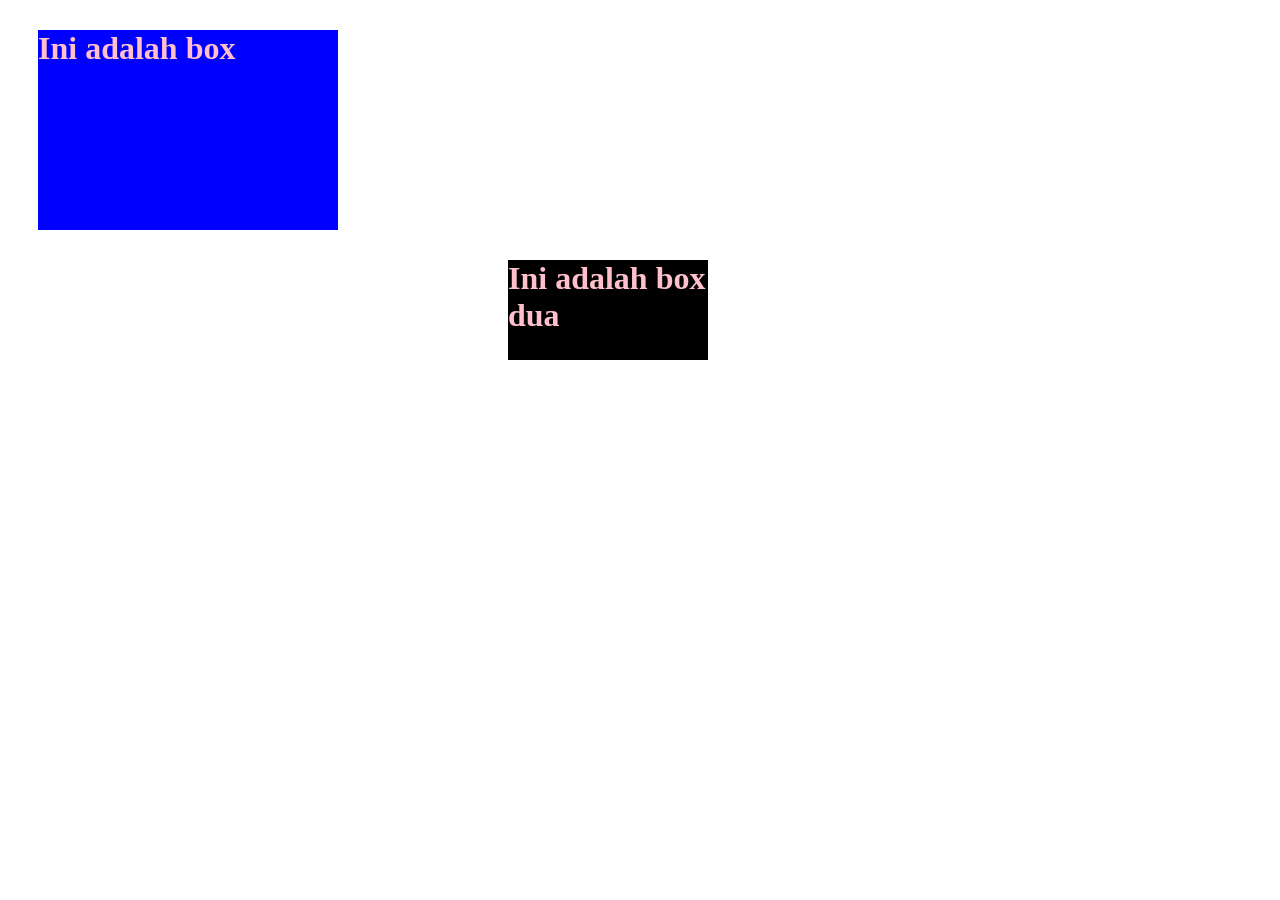
<file: background.html>
<!DOCTYPE html>
<html>

<head>
    <title>Margin CSS</title>
    <link rel="stylesheet" type="text/css" href="styleMargin.css">
</head>

<body>
    <div class="box">
        <h1>Ini adalah box</h1>
    </div>
    <div class="box-dua">
        <h1>Ini adalah box dua</h1>
    </div>
</body>

</html>
</file>
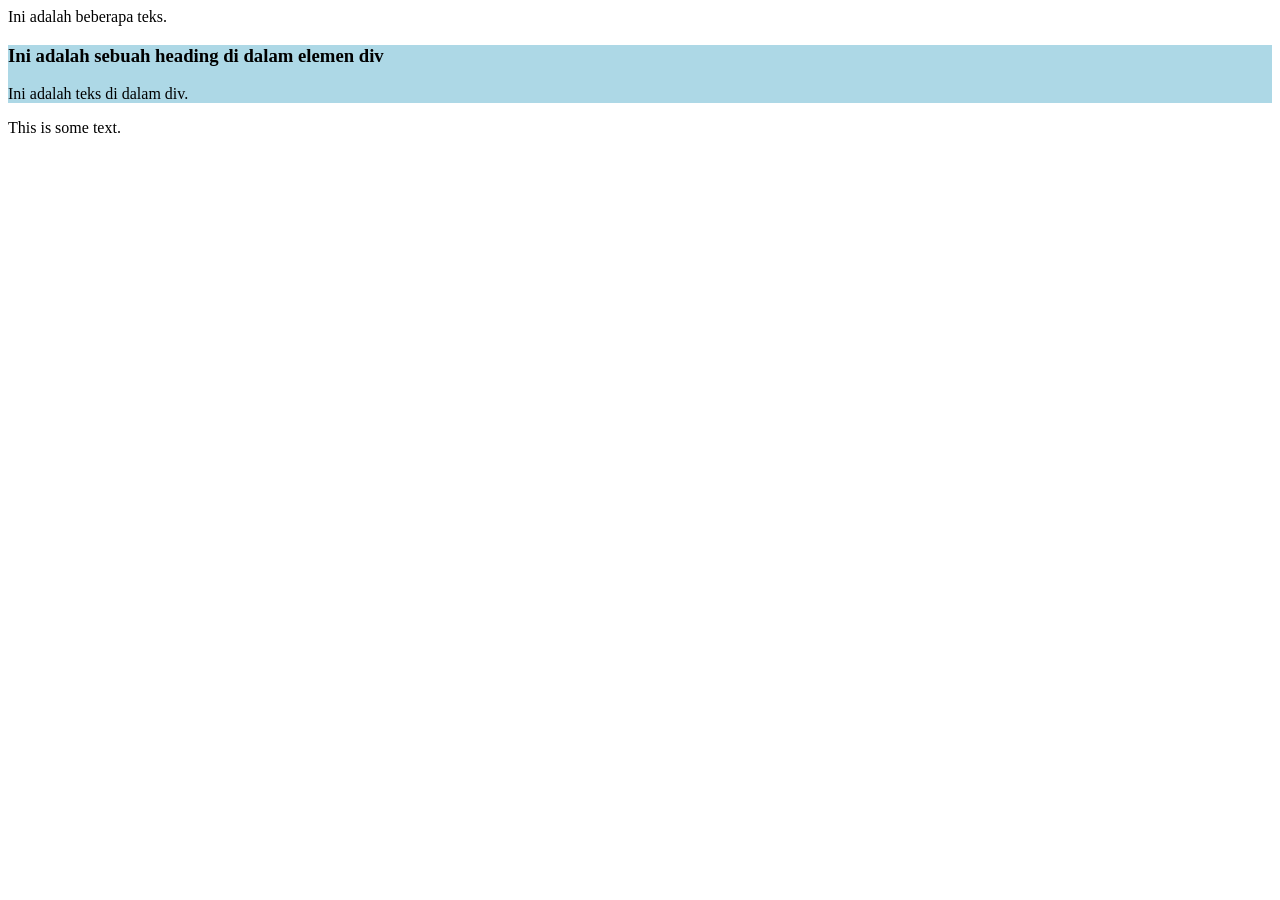
<file: div.html>
<html>

<body>

    <p>Ini adalah beberapa teks.</p>

    <div style="background-color: lightblue">
        <h3>Ini adalah sebuah heading di dalam elemen div</h3>
        <p>Ini adalah teks di dalam div.</p>
    </div>

    <p>This is some text.</p>

</body>

</html>
</file>
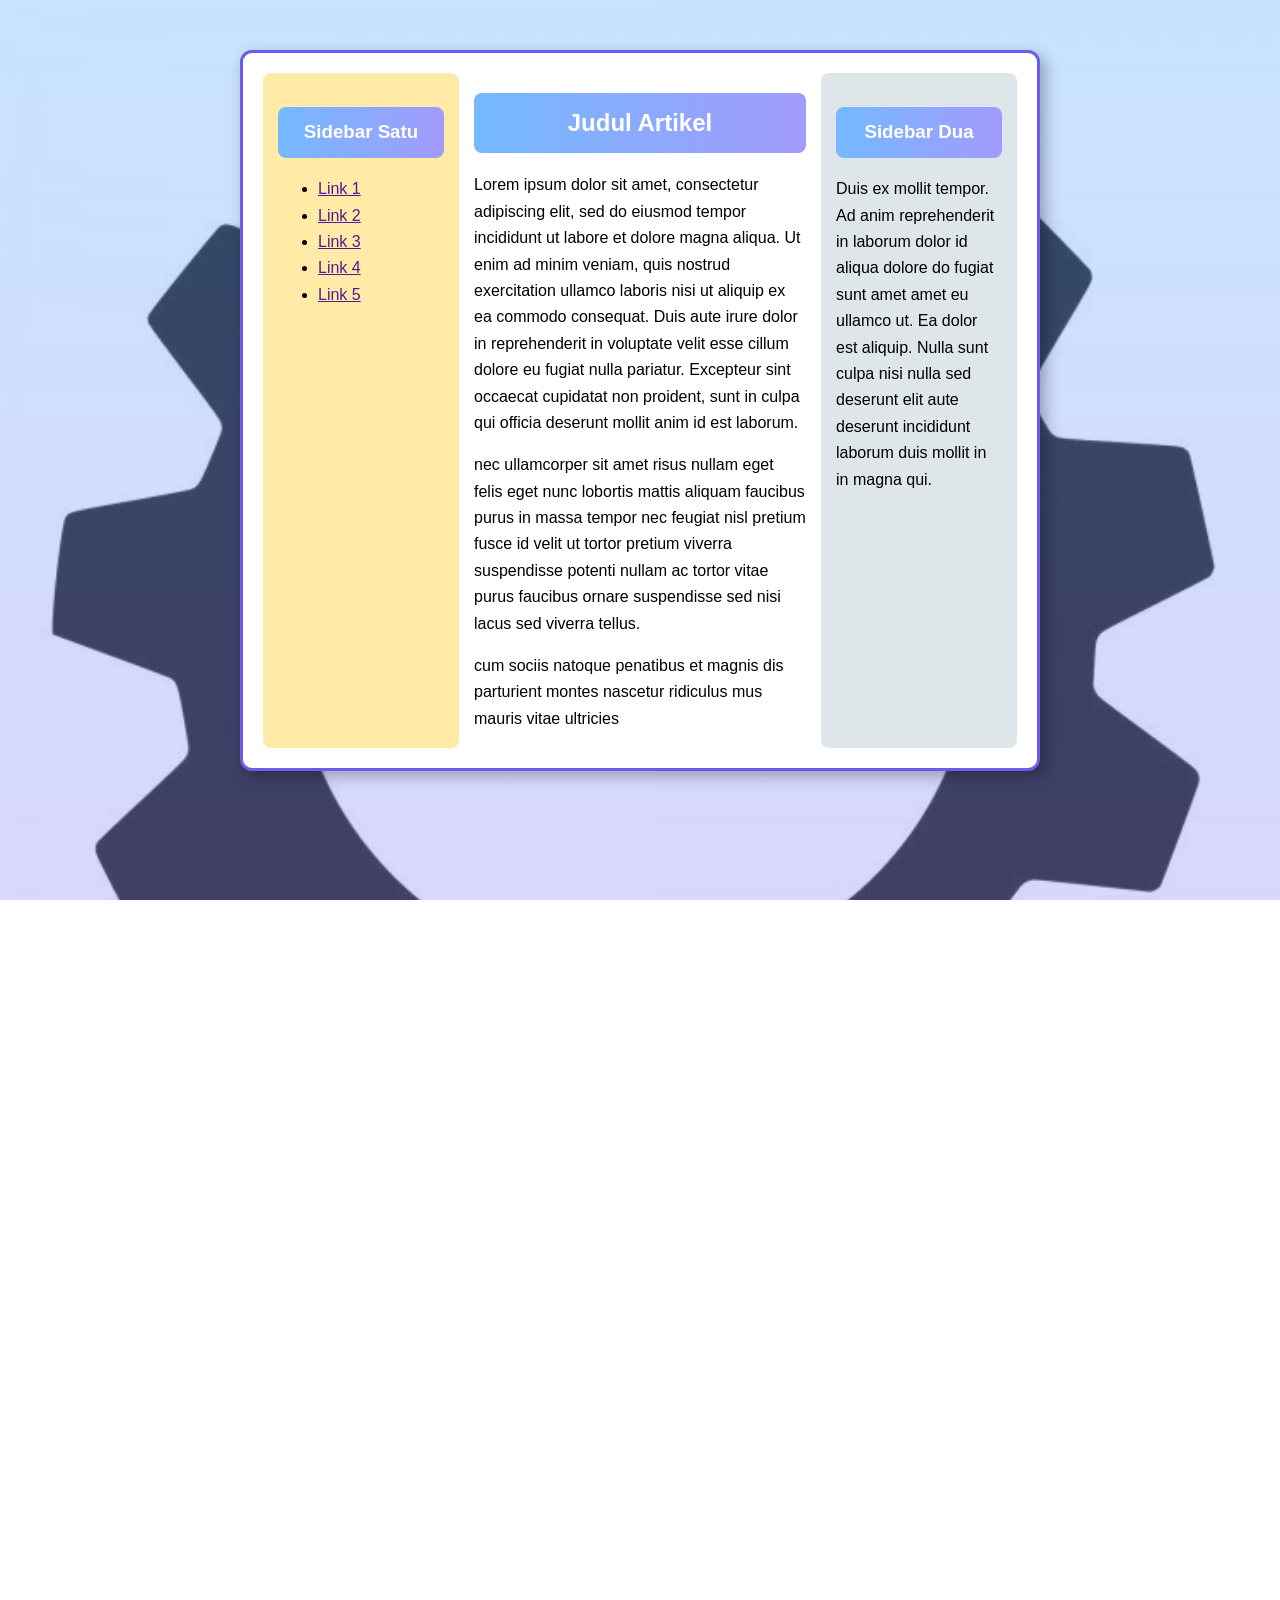
<file: flexbox.html>
<!DOCTYPE html>
<html>
<head>
    <title>Latihan FlexBox</title>
    <link rel="stylesheet" href="style1.css">
</head>
<body>

<!-- Latihan 1 - Kolom -->
    <div class="container-satu">
        <div class="kolom-utama">
            <h2>Judul Artikel</h2>
            <p>Lorem ipsum dolor sit amet, consectetur adipiscing elit, sed do eiusmod tempor incididunt ut labore et dolore magna aliqua. Ut enim ad minim veniam, quis nostrud exercitation ullamco laboris nisi ut aliquip ex ea commodo consequat. Duis aute irure dolor in reprehenderit in voluptate velit esse cillum dolore eu fugiat nulla pariatur. Excepteur sint occaecat cupidatat non proident, sunt in culpa qui officia deserunt mollit anim id est laborum.</p>
            <p>nec ullamcorper sit amet risus nullam eget felis eget nunc lobortis mattis aliquam faucibus purus in massa tempor nec feugiat nisl pretium fusce id velit ut tortor pretium viverra suspendisse potenti nullam ac tortor vitae purus faucibus ornare suspendisse sed nisi lacus sed viverra tellus.</p>
            <p>cum sociis natoque penatibus et magnis dis parturient montes nascetur ridiculus mus mauris vitae ultricies</p>
        </div>

        <div class="sidebar-satu">
            <h3>Sidebar Satu</h3>
            <ul>
                <li><a href="">Link 1</a></li>
                <li><a href="">Link 2</a></li>
                <li><a href="">Link 3</a></li>
                <li><a href="">Link 4</a></li>
                <li><a href="">Link 5</a></li>
            </ul>
        </div>

        <div class="sidebar-dua">
            <h3>Sidebar Dua</h3>
            <p>Duis ex mollit tempor. Ad anim reprehenderit in laborum dolor id aliqua dolore do fugiat sunt amet amet eu ullamco ut. Ea dolor est aliquip. Nulla sunt culpa nisi nulla sed deserunt elit aute deserunt incididunt laborum duis mollit in in magna qui.</p>
        </div>
    </div>
</body>
</html>
</file>
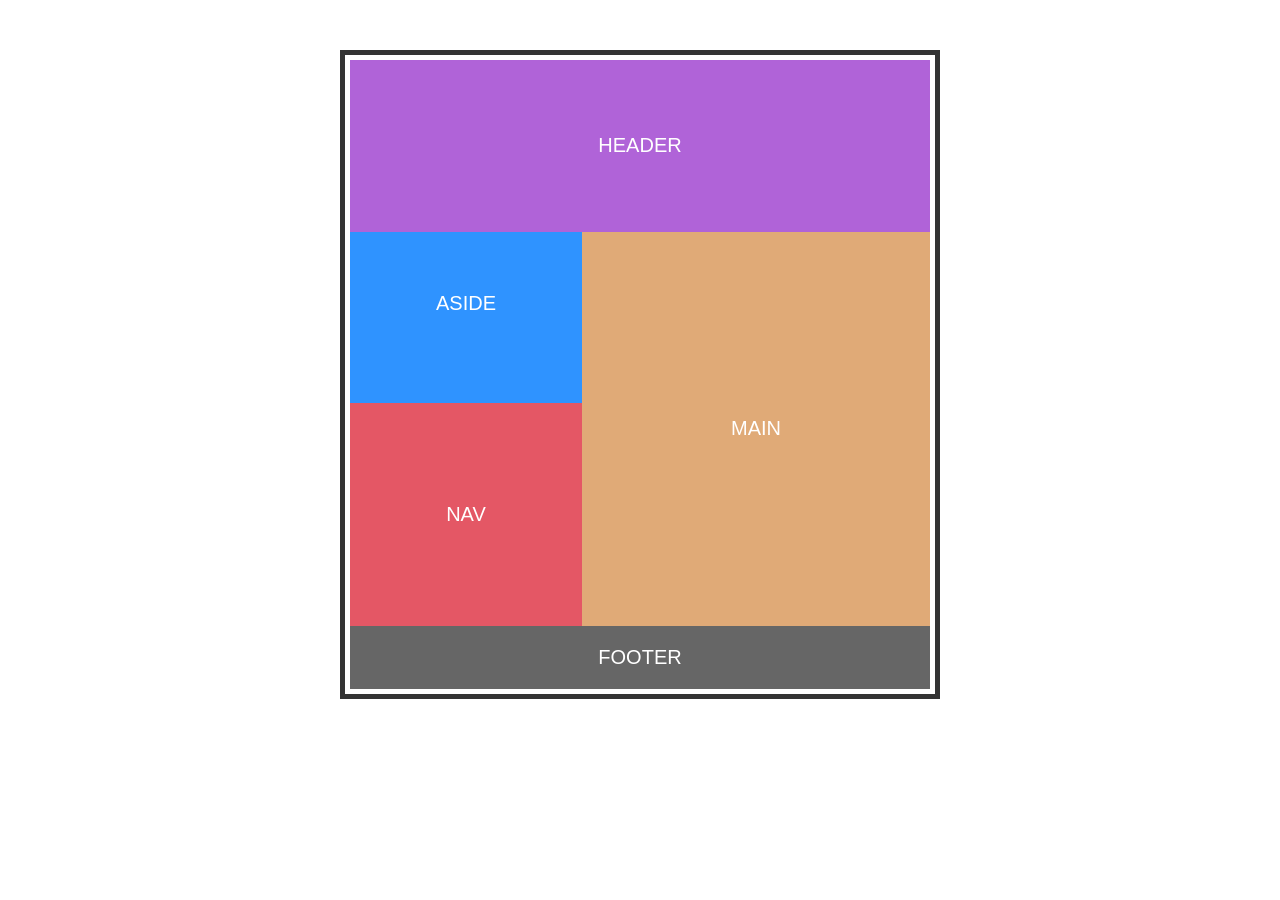
<file: grid.html>
<!DOCTYPE html>
<html>
<head>
    <title>Grid</title>
    <style>
        body,
        html {
            margin: 0;
            padding: 0;
            font-size: 20px;
            font-family: arial;
            color: white;
            text-transform: uppercase;
            text-align: center;
        }

        .container {
            width: 600px;
            margin: 50px auto;
            border: 5px solid #333;
            box-sizing: border-box;
            padding: 5px;
            display: grid;
            grid-template-areas: "header header"
                                 "aside main"
                                 "nav main"
                                 "footer footer";
            grid-template-columns: 1fr 1.5fr;
            grid-template-rows: 1fr 1fr 1.3fr;
        }

        header {
            grid-area: header;
            background-color: #B063D8;
            display: flex;
            justify-content: center;
            align-items: center;
        }

        aside {
            grid-area: aside;
            background-color: #2F93FF;
            padding: 60px 0;
        }

        nav {
            grid-area: nav;
            background-color: #E45765;
            padding: 100px 0;
        }

        main {
            grid-area: main;
            background-color: #E0AA77;
            box-sizing: border-box;
            flex: 1.5;
            display: flex;
            justify-content: center;
            align-items: center;
        }

        footer {
            grid-area: footer;
            background-color: #666;
            padding: 20px 0;
        }
    </style>
</head>
<body>
    <div class="container">
        <header>Header</header>
        <aside>Aside</aside>
        <nav>Nav</nav>
        <main>Main</main>
        <footer>Footer</footer>
    </div>
</body>

</html>
</file>
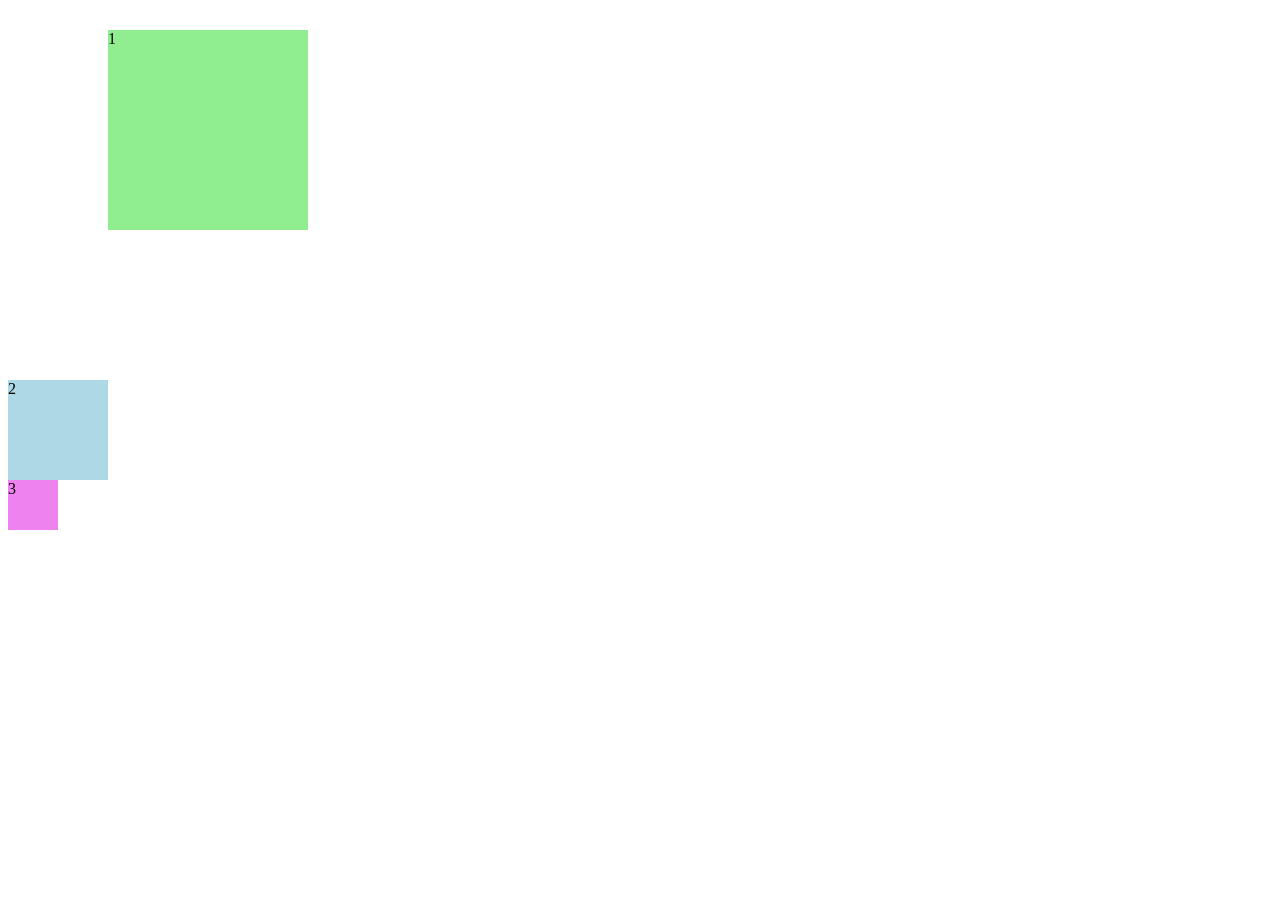
<file: indexmargin.html>
<!DOCTYPE html>
<html>
<head>
    <title>Latihan Margin</title>
    <link rel="stylesheet" type="text/css" href="style.css">
</head>
<body>
<div class="satu">1</div>
<div class="dua">2</div>
<div class="tiga">3</div>

</body>
</html>
</file>
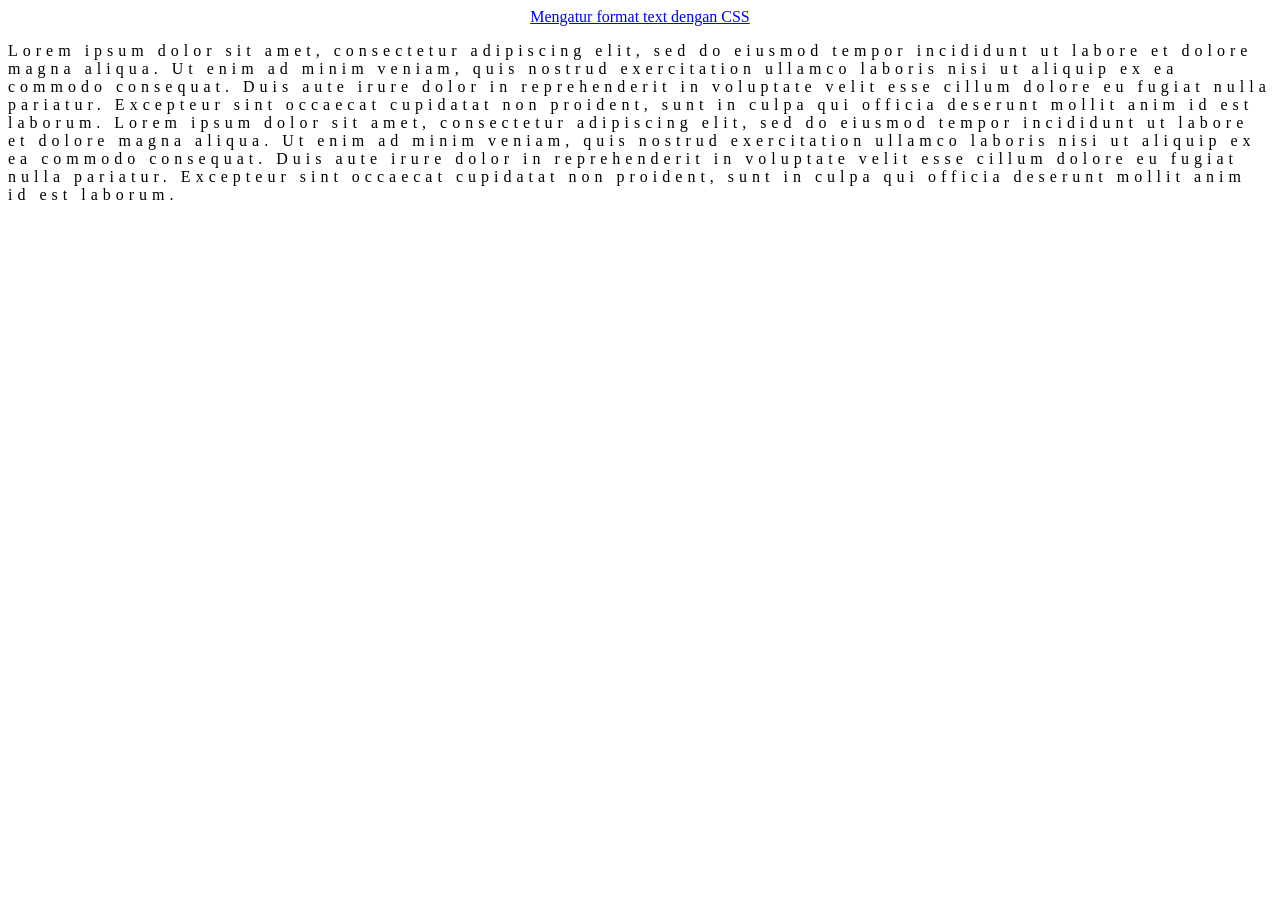
<file: link.html>
<html>

    <head>
        <title>format text CSS</title>
        <link rel="stylesheet" type="text/css" href="styleText.css">
    </head>

    <body>
        <p class="tulisans_warna">Mengatur format text dengan CSS</p>
        <p class="par1">
        Lorem ipsum dolor sit amet, consectetur adipiscing elit,
        sed do eiusmod tempor incididunt ut labore et dolore magna aliqua.
        Ut enim ad minim veniam, quis nostrud exercitation ullamco laboris
        nisi ut aliquip ex ea commodo consequat. Duis aute irure dolor in
        reprehenderit in voluptate velit esse cillum dolore eu fugiat nulla pariatur.
        Excepteur sint occaecat cupidatat non proident, sunt in culpa qui officia
        deserunt mollit anim id est laborum.

        Lorem ipsum dolor sit amet, consectetur adipiscing elit,
        sed do eiusmod tempor incididunt ut labore et dolore magna aliqua.
        Ut enim ad minim veniam, quis nostrud exercitation ullamco laboris
        nisi ut aliquip ex ea commodo consequat. Duis aute irure dolor in
        reprehenderit in voluptate velit esse cillum dolore eu fugiat nulla pariatur.
        Excepteur sint occaecat cupidatat non proident, sunt in culpa qui officia
        deserunt mollit anim id est laborum.
        </p>
    </body>

</html>
</file>
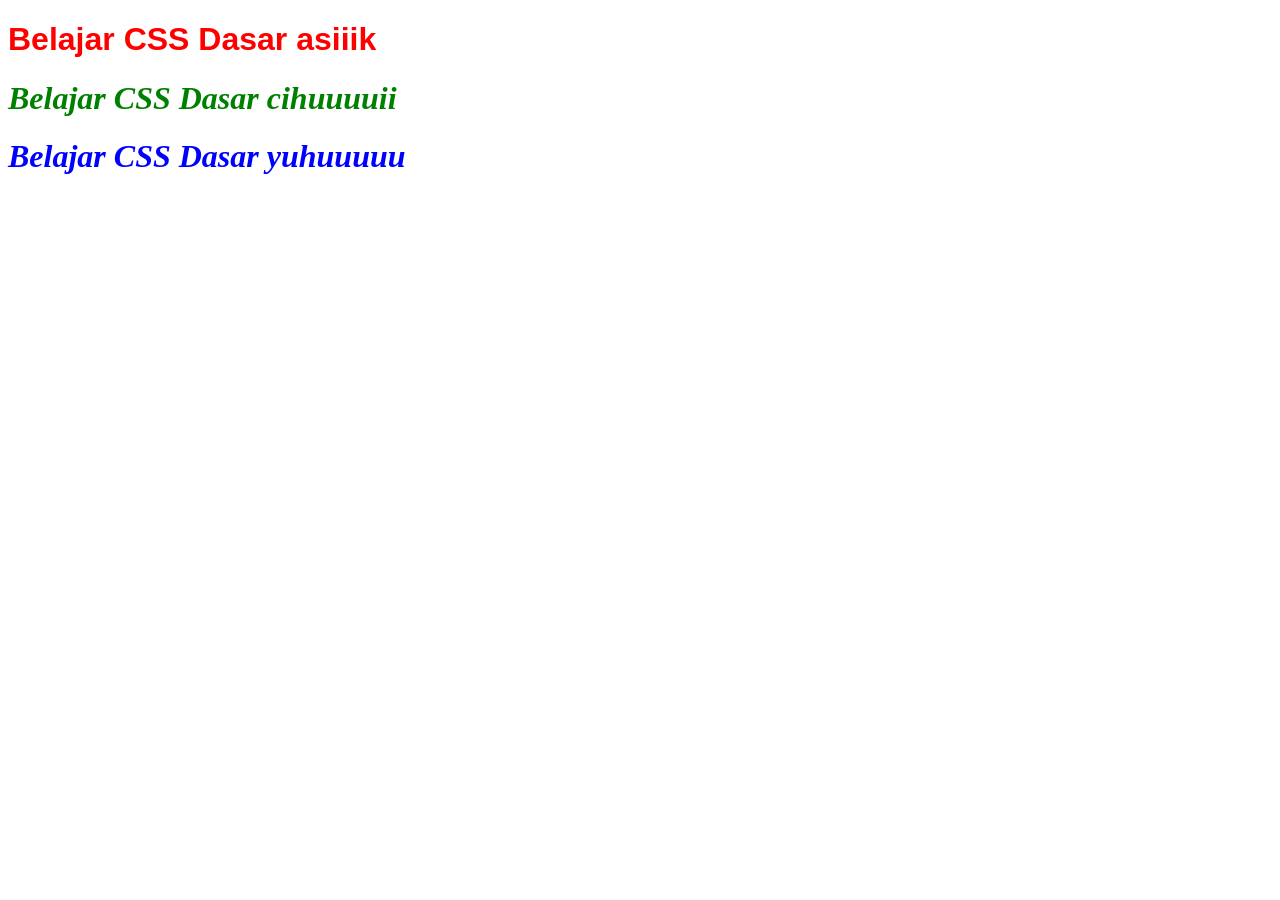
<file: padding.html>
<!DOCTYPE html>
<html>

    <head>
        <title>Font CSS</title>
        <link rel="stylesheet" type="text/css" href="styleFont.css">
    </head>

    <body>
        <h1 class="tulisan_satu">Belajar CSS Dasar asiiik</h1>
        <h1 class="tulisan_dua">Belajar CSS Dasar cihuuuuii</h1>
        <h1 class="tulisan_tiga">Belajar CSS Dasar yuhuuuuu</h1>
    </body>

</html>
</file>
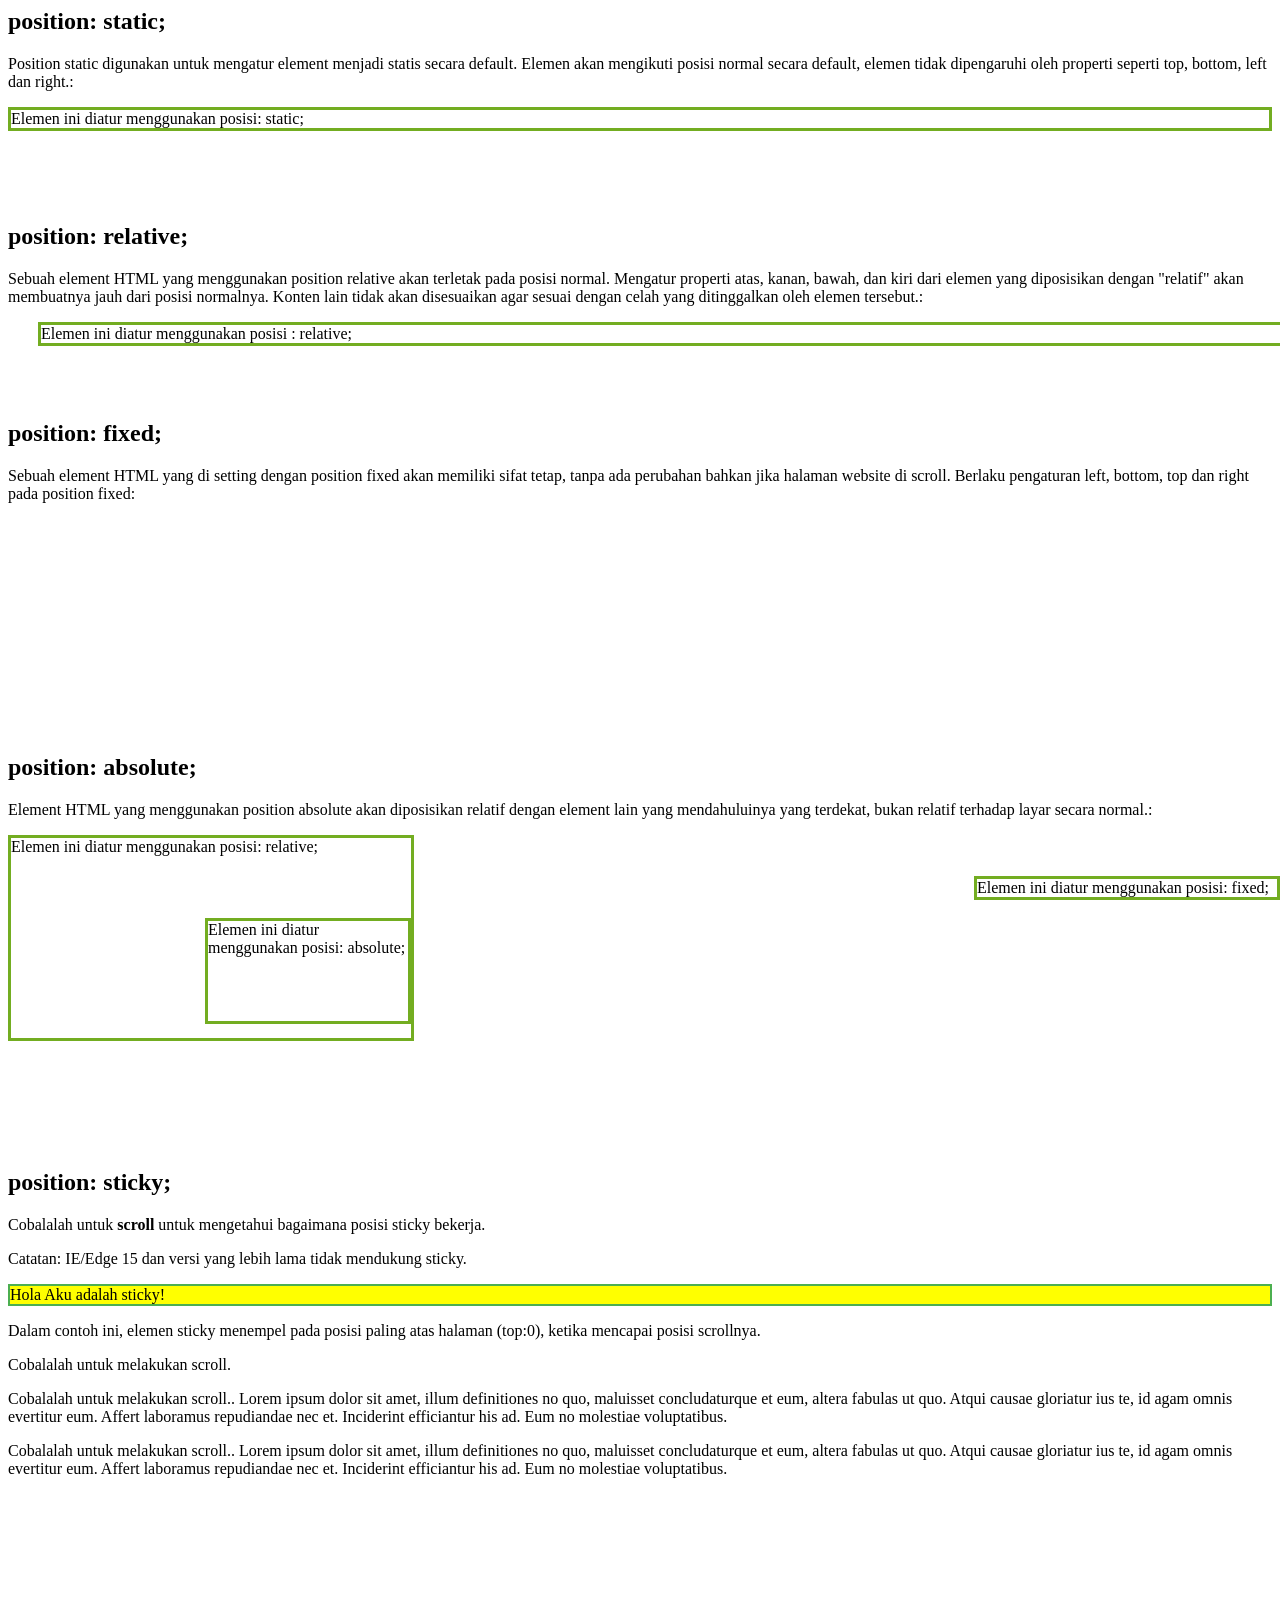
<file: text.html>
<html>

<head>
    <title>Position CSS</title>
    <link rel="stylesheet" type="text/css" href="stylePosition.css">
</head>

<body>

    <h2>position: static;</h2>
    <p>Position static digunakan untuk mengatur element menjadi statis secara default.
        Elemen akan mengikuti posisi normal secara default,
        elemen tidak dipengaruhi oleh properti seperti top, bottom, left dan right.:</p>
    <div class="static">
        Elemen ini diatur menggunakan posisi: static;
    </div>
    <br><br><br><br>

    <h2>position: relative;</h2>
    <p>Sebuah element HTML yang menggunakan position relative akan terletak pada posisi normal.
        Mengatur properti atas, kanan, bawah, dan kiri dari elemen yang diposisikan dengan "relatif"
        akan membuatnya jauh dari posisi normalnya.
        Konten lain tidak akan disesuaikan agar sesuai dengan celah yang ditinggalkan oleh elemen tersebut.:</p>
    <div class="relative">
        Elemen ini diatur menggunakan posisi : relative;
    </div>
    <br><br><br>

    <h2>position: fixed;</h2>
    <p>Sebuah element HTML yang di setting dengan position fixed akan memiliki sifat tetap,
        tanpa ada perubahan bahkan jika halaman website di scroll.
        Berlaku pengaturan left, bottom, top dan right pada position fixed:</p>
    <div class="fixed">
        Elemen ini diatur menggunakan posisi: fixed;
    </div>
    <br><br><br><br><br><br>
    <br><br><br><br><br><br>

    <h2>position: absolute;</h2>
    <p>Element HTML yang menggunakan position absolute akan diposisikan relatif dengan
        element lain yang mendahuluinya yang terdekat,
        bukan relatif terhadap layar secara normal.:</p>
    <div class="relative1">Elemen ini diatur menggunakan posisi: relative;
        <div class="absolute">Elemen ini diatur menggunakan posisi: absolute;</div>
    </div>
    <br><br><br>
    <br><br><br>

    <h2>position: sticky;</h2>
    <p>Cobalalah untuk <b>scroll</b> untuk mengetahui bagaimana posisi sticky bekerja.</p>
    <p>Catatan: IE/Edge 15 dan versi yang lebih lama tidak mendukung sticky.</p>
    <div class="sticky">Hola Aku adalah sticky!</div>

    <div style="padding-bottom:2000px">
        <p> Dalam contoh ini, elemen sticky menempel pada posisi paling atas halaman (top:0),
            ketika mencapai posisi scrollnya.</p>
        <p>Cobalalah untuk melakukan scroll.</p>
        <p>Cobalalah untuk melakukan scroll.. Lorem ipsum dolor sit amet, illum definitiones no quo, maluisset
            concludaturque et eum, altera fabulas ut quo. Atqui causae gloriatur ius te, id agam omnis evertitur eum.
            Affert laboramus repudiandae nec et. Inciderint efficiantur his ad. Eum no molestiae voluptatibus.</p>
        <p>Cobalalah untuk melakukan scroll.. Lorem ipsum dolor sit amet, illum definitiones no quo, maluisset
            concludaturque et eum, altera fabulas ut quo. Atqui causae gloriatur ius te, id agam omnis evertitur eum.
            Affert laboramus repudiandae nec et. Inciderint efficiantur his ad. Eum no molestiae voluptatibus.</p>
    </div>
</body>

</html>
</file>
<file: styleMargin.css>
h1{
    color: pink;
}
.box{
    background: blue;
    height: 200px;
    width: 300px;
    margin: 30px;
    }

.box-dua{
    background: black;
    height: 100px;
    width: 200px;
    margin-left: 500px;
    }
</file>
<file: style1.css>
html, body {
    margin: 0;
    padding: 0;
}

body {
    font-family: Arial, Helvetica, sans-serif;
    background-color: #ddd;
    line-height: 1.65;
    padding-bottom: 1000px;
}

/*Latihan 1*/
.container-satu {
    width: 800px;
    margin: 50px auto;
    background-color: #fff;
    padding: 20px;
    box-sizing: border-box;
    display: flex;        /* Langkah 9 (Soal 30): tambahkan ini */
}

html, body {
    margin: 0;
    padding: 0;
}

body {
    font-family: Arial, Helvetica, sans-serif;
    background-color: #ddd;
    line-height: 1.65;
    padding-bottom: 1000px;
}

.container-satu {
    width: 800px;
    margin: 50px auto;
    background-color: #fff;
    padding: 20px;
    box-sizing: border-box;
    display: flex;
}

/* ===== KATA KUNCI: property flex dan order ===== */

.sidebar-satu {
    order: 1;          /* tampil paling kiri */
    flex: 1;           /* porsi lebar 1 */
    background-color: #ffeaa7;
    padding: 15px;
    border-radius: 8px;
}

.kolom-utama {
    order: 2;          /* tampil di tengah */
    flex: 2;           /* porsi lebar 2 (paling lebar) */
    padding: 0 15px;
}

.sidebar-dua {
    order: 3;          /* tampil paling kanan */
    flex: 1;           /* porsi lebar 1 */
    background-color: #dfe6e9;
    padding: 15px;
    border-radius: 8px;
}

/* Background gambar + overlay gradien warna */
body {
    background: linear-gradient(rgba(116,185,255,0.4), rgba(162,155,254,0.4)),
                url('teknik.jpg');
    background-size: cover;
    background-attachment: fixed;
}

/* Judul dengan gradasi warna */
h2, h3 {
    background: linear-gradient(90deg, #74b9ff, #a29bfe);
    color: #fff;
    padding: 10px;
    border-radius: 8px;
    text-align: center;
}

/* Kotak konten lebih menarik */
.container-satu {
    border: 3px solid #6c5ce7;
    border-radius: 12px;
    box-shadow: 5px 5px 15px rgba(0,0,0,0.3);
}

/* Tambahkan gambar di dalam artikel (letakkan di HTML kolom-utama) */
.kolom-utama img {
    width: 150px;
    float: left;
    margin-right: 10px;
    border-radius: 8px;
}
</file>
<file: style.css>
.satu {
    width: 200px;
    height: 200px;
    background-color: lightgreen;
    margin-left: 100px;      /* langkah 4 (soal 26): mulai dengan margin-top: 100px */
    margin-top: 30px;
    margin-bottom: 150px;
    margin-right: 50px;
}

.dua {
    width: 100px;
    height: 100px;
    background-color: lightblue;
}

.tiga {
    width: 50px;
    height: 50px;
    background-color: violet;
}

container{
    display:flex;/*o't inline-flex*/
}
</file>
<file: styleText.css>
.tulisans_warna{
    color: blue;
    /* Soal no 14: posisi text di tengah */
    text-align: center;
    /* Soal no 15: dekorasi garis bawah */
    text-decoration: underline;
}

/* Soal no 16: jarak antar karakter paragraf 5px */
.par1{
    letter-spacing: 5px;
}
</file>
<file: styleFont.css>
.tulisan_satu{
        color: red;
        font-family: sans-serif;
        font-style: normal;
    }

.tulisan_dua{
        color: green;
        font-size: 24pt;
        font-style: italic;
    }

.tulisan_tiga{
        color: blue;
        font-weight: bold;
        font-style: oblique;
    }
</file>
<file: stylePosition.css>
div.static {
    position: static;
    border: 3px solid #73AD21;
}

div.relative {
    position: relative;
    left: 30px;
    border: 3px solid #73AD21;
}

div.fixed {
    position: fixed;
    bottom: 0;
    right: 0;
    width: 300px;
    border: 3px solid #73AD21;
}

div.relative1 {
    position: relative;
    width: 400px;
    height: 200px;
    border: 3px solid #73AD21;
}

div.absolute {
    position: absolute;
    top: 80px;
    right: 0;
    width: 200px;
    height: 100px;
    border: 3px solid #73AD21;
}

div.sticky {
    position: -webkit-sticky; /* Safari */
    position: sticky;
    top: 0;
    background-color: yellow;
    border: 2px solid #4CAF50;
}
</file>
